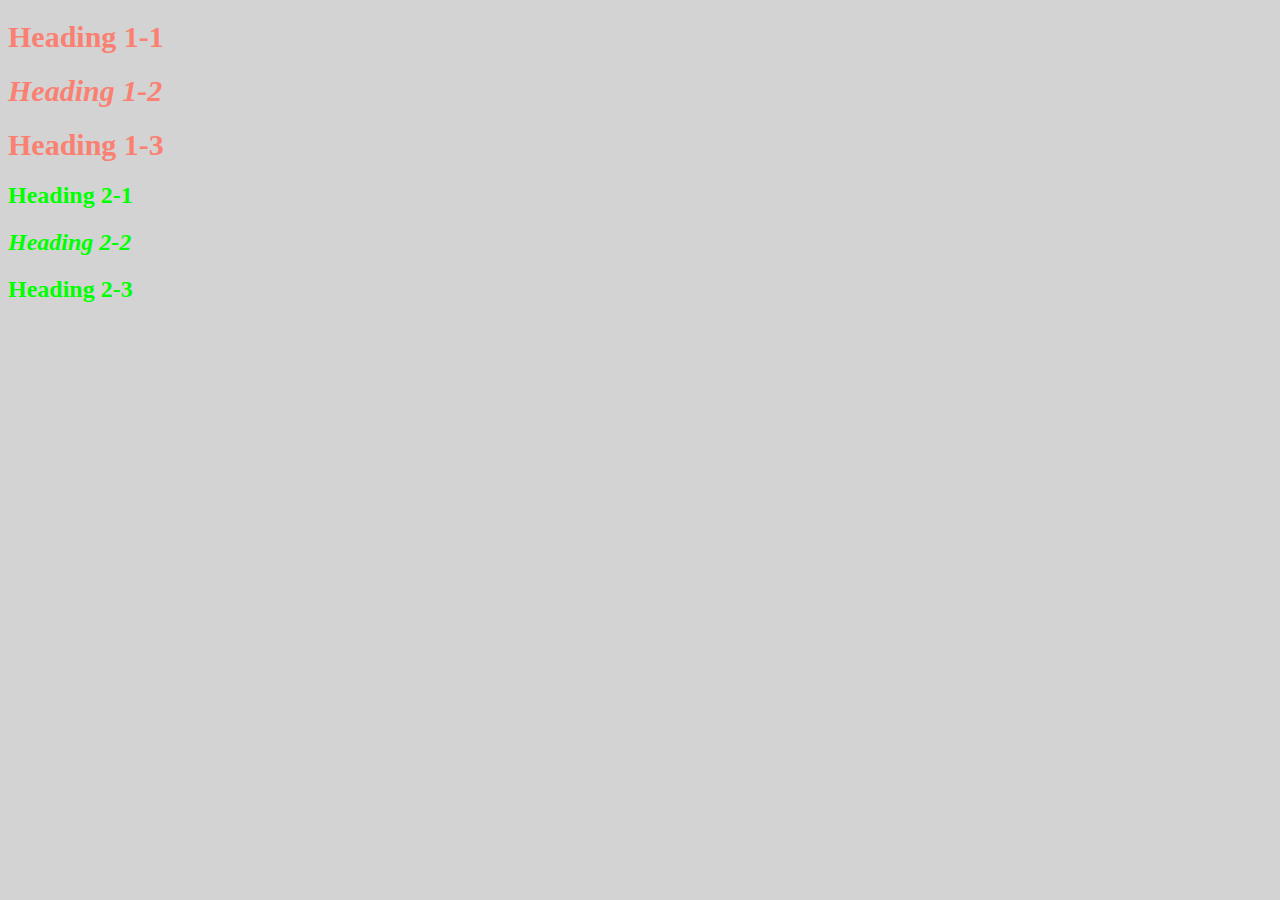
<file: style-test.html>
<!DOCTYPE html>
<html>
<head>
	<meta charset="utf-8">
	<meta name="viewport" content="width=device-width, initial-scale=1">
	<title>Style Test</title>
	<link rel="stylesheet" type="text/css" href="css/test.css">
</head>
<body>
	<h1>Heading 1-1</h1>
	<h1 class="squiggly">Heading 1-2</h1>
	<h1>Heading 1-3</h1>

	<h2>Heading 2-1</h2>
	<h2 class="squiggly">Heading 2-2</h2>
	<h2>Heading 2-3</h2>
</body>
</html>
</file>
<file: css/test.css>
body{
	background-color: lightgrey;
}
h1{
font-size: 30px;
color: salmon;
}
h2{
color: lime;
}
.squiggly{
font-style: italic;
}
</file>
